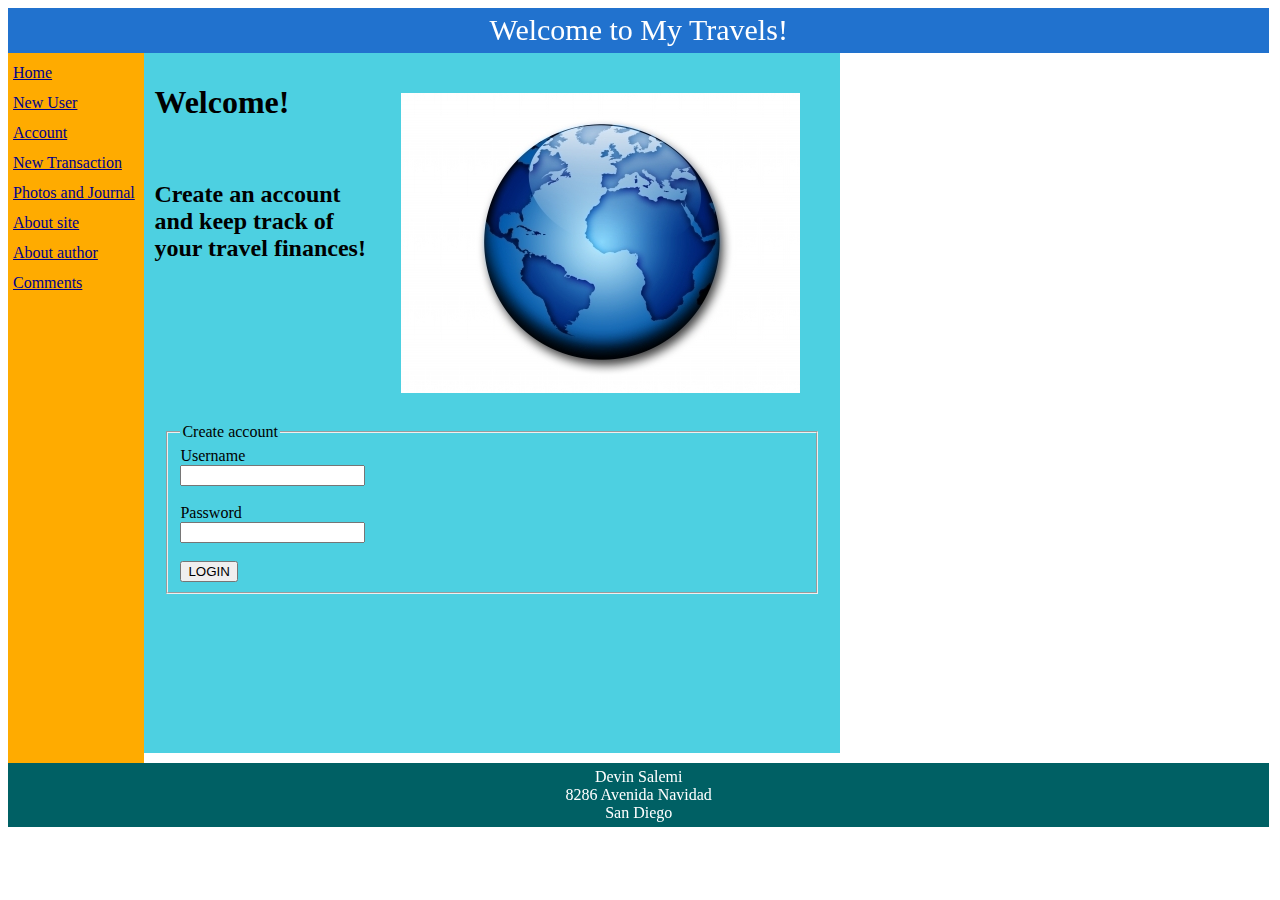
<file: app/index.html>
<!DOCTYPE html>
<!--
To change this license header, choose License Headers in Project Properties.
To change this template file, choose Tools | Templates
and open the template in the editor.
-->
<html>
    <head>
        <title>My Travels</title>
        <meta charset="UTF-8">
        <meta name="viewport" content="width=device-width, initial-scale=1.0">
        <link  href="css/styles.css"  rel="stylesheet" type="text/css" >
        <script src="js/script.js" type="text/javascript"></script>


    </head>
    <body>

        <header>Welcome to My Travels!</header>
        <div>

            <nav>
                <a href=index.html style="color:darkblue"
                   onmouseover="this.style.color = 'blue'"
                   onmouseout="this.style.color = 'darkblue'"> Home </a><br/>
                <a href=create.html style="color:darkblue"
                   onmouseover="this.style.color = 'blue'"
                   onmouseout="this.style.color = 'darkblue'"> New User </a><br/>
                <a href=account.html style="color:darkblue"
                   onmouseover="this.style.color = 'blue'"
                   onmouseout="this.style.color = 'darkblue'"> Account </a><br/>
                <a href=transaction.html style="color:darkblue"
                   onmouseover="this.style.color = 'blue'"
                   onmouseout="this.style.color = 'darkblue'"> New Transaction </a><br/>
                <a href=photo.html style="color:darkblue"
                   onmouseover="this.style.color = 'blue'"
                   onmouseout="this.style.color = 'darkblue'"> Photos and Journal </a><br/>
                <a href=about.html style="color:darkblue"
                   onmouseover="this.style.color = 'blue'"
                   onmouseout="this.style.color = 'darkblue'"> About site </a><br/>
                <a href=mybio.html style="color:darkblue"
                   onmouseover="this.style.color = 'blue'"
                   onmouseout="this.style.color = 'darkblue'"> About author </a><br/>
                  
                   <a href=comments.html style="color:darkblue"
                   onmouseover="this.style.color = 'blue'"
                   onmouseout="this.style.color = 'darkblue'"> Comments </a><br/>
            </nav>


            <main>
                <div style="padding:10px">

                    <img src="globe.JPG" alt="globe" id="globe" style="padding: 20px; margin: 10px;float:right"/>    

                    <h1>Welcome!</h1>

                    <br/><h2>Create an account and keep track of your travel finances!</h2>
                    <br><br>

                    <form id="createform11" name="form11" action="Login.php" 
                          method="get" style="padding: 10px;maring: 10px"

                          onsubmit="return submit11()">
                        <fieldset>
                            <legend>Create account</legend>
                            Username<br>
                            <input type="text" class="2login" id="4" name="_username"><br><br>
                            Password<br>
                            <input type="password" class="2login" id="password1" name="_password"><br><br>
                            <input type="submit" value="LOGIN">
                            
                            <script>
                                function submit11(){return true;}
                                
                            </script>
                            
                        </fieldset>
                    </form>

                            <br><br><br>
                            <br><br><br>
                            <br><br><br>
                            <button onclick="showGraphics()">Graphics on</button>
                            <button onclick="hideGraphics()">Graphics off</button>

                            <script>
                                function showGraphics() {
                                    document.getElementById("globe").style.display = "initial";
                                }
                                function hideGraphics() {
                                    document.getElementById("globe").style.display = "none";
                                }

                            </script>
                            <script></script>

                            <br><br><br><br><br/>




                            </div>
                            </main>








                            <footer>Devin Salemi <br/>8286 Avenida Navidad<br/>San Diego</footer>



                            </div>
                            </body>
                            </html>
</file>
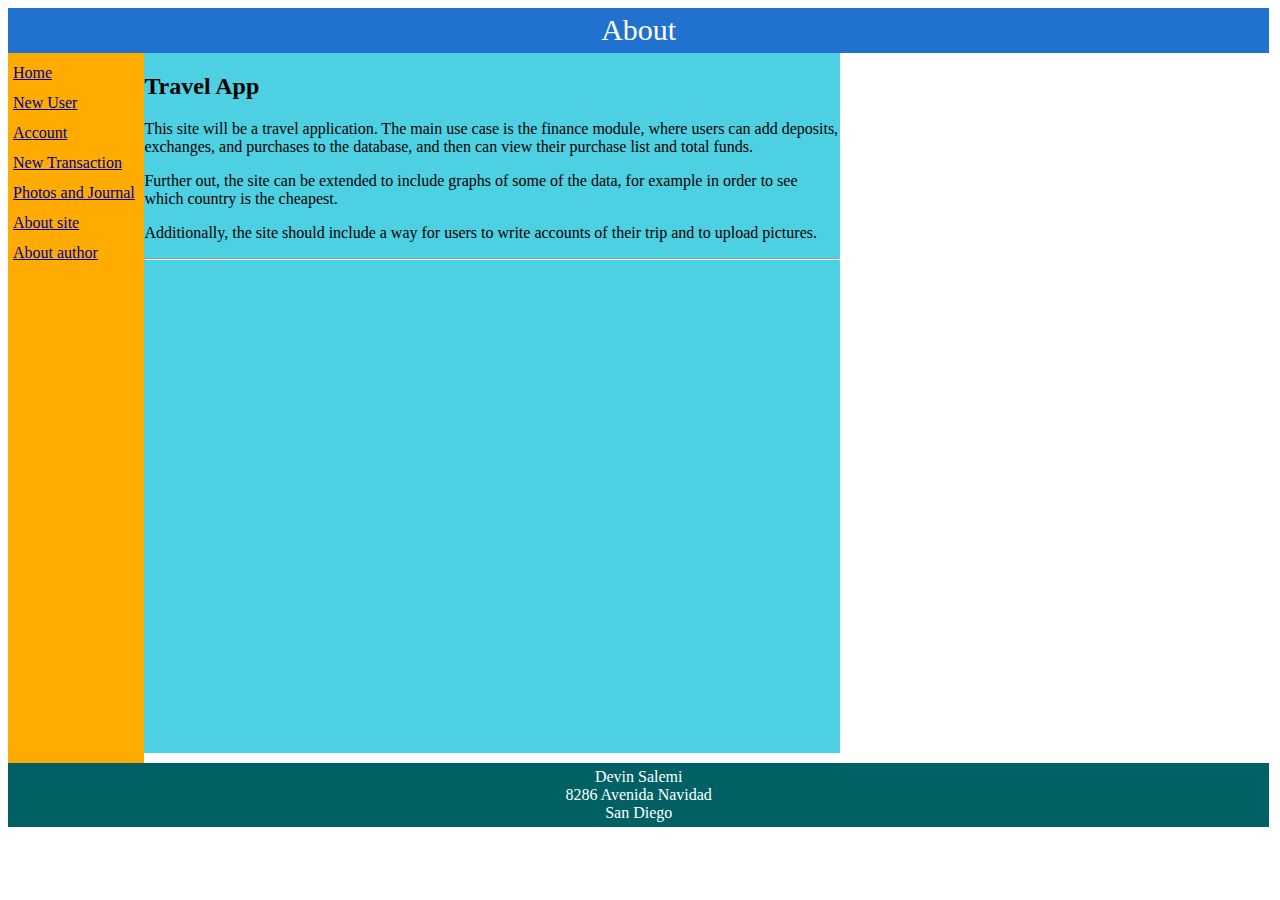
<file: app/about.html>
<!DOCTYPE html>
<!--
To change this license header, choose License Headers in Project Properties.
To change this template file, choose Tools | Templates
and open the template in the editor.
-->
<html>
    <head>
        <title>ABOUT</title>
        <meta charset="UTF-8">
        <meta name="viewport" content="width=device-width, initial-scale=1.0">
        
        <link  href="css/styles.css"  rel="stylesheet" type="text/css" >
    </head>
    <body  >
        
        <header>About</header>
        
        
        <nav>
            <a href=index.html style="color:darkblue"
               onmouseover="this.style.color='blue'"
               onmouseout="this.style.color='darkblue'"> Home </a><br/>
            <a href=create.html style="color:darkblue"
               onmouseover="this.style.color='blue'"
               onmouseout="this.style.color='darkblue'"> New User </a><br/>
            <a href=account.html style="color:darkblue"
               onmouseover="this.style.color='blue'"
               onmouseout="this.style.color='darkblue'"> Account </a><br/>
            <a href=transaction.html style="color:darkblue"
               onmouseover="this.style.color='blue'"
               onmouseout="this.style.color='darkblue'"> New Transaction </a><br/>
            <a href=photo.html style="color:darkblue"
               onmouseover="this.style.color='blue'"
               onmouseout="this.style.color='darkblue'"> Photos and Journal </a><br/>
            <a href=about.html style="color:darkblue"
               onmouseover="this.style.color='blue'"
               onmouseout="this.style.color='darkblue'"> About site </a><br/>
            <a href=mybio.html style="color:darkblue"
               onmouseover="this.style.color='blue'"
               onmouseout="this.style.color='darkblue'"> About author </a><br/>
        </nav>
        
        
        <main>
        <div div class="box">
            <div>
                
            <div class="row">    
            <h2>Travel App</h2>
           
            <p>
                This site will be a travel application.  The main use case is
                the finance module, where users can add deposits, exchanges, and
                purchases to the database, and then can view their purchase list
                and total funds.  
            </p>
            <p>
                Further out, the site can be extended to include graphs of some
                of the data, for example in order to see which country is the
                cheapest.
            </p>
            <p>
                Additionally, the site should include a way for users to write
                accounts of their trip and to upload pictures.
            </p>
            </div>
        </div>
        <hr/>
        
        </div>
        </main>
            
        <footer>Devin Salemi <br/>8286 Avenida Navidad<br/>San Diego</footer>
        
    </body>
</html>
</file>
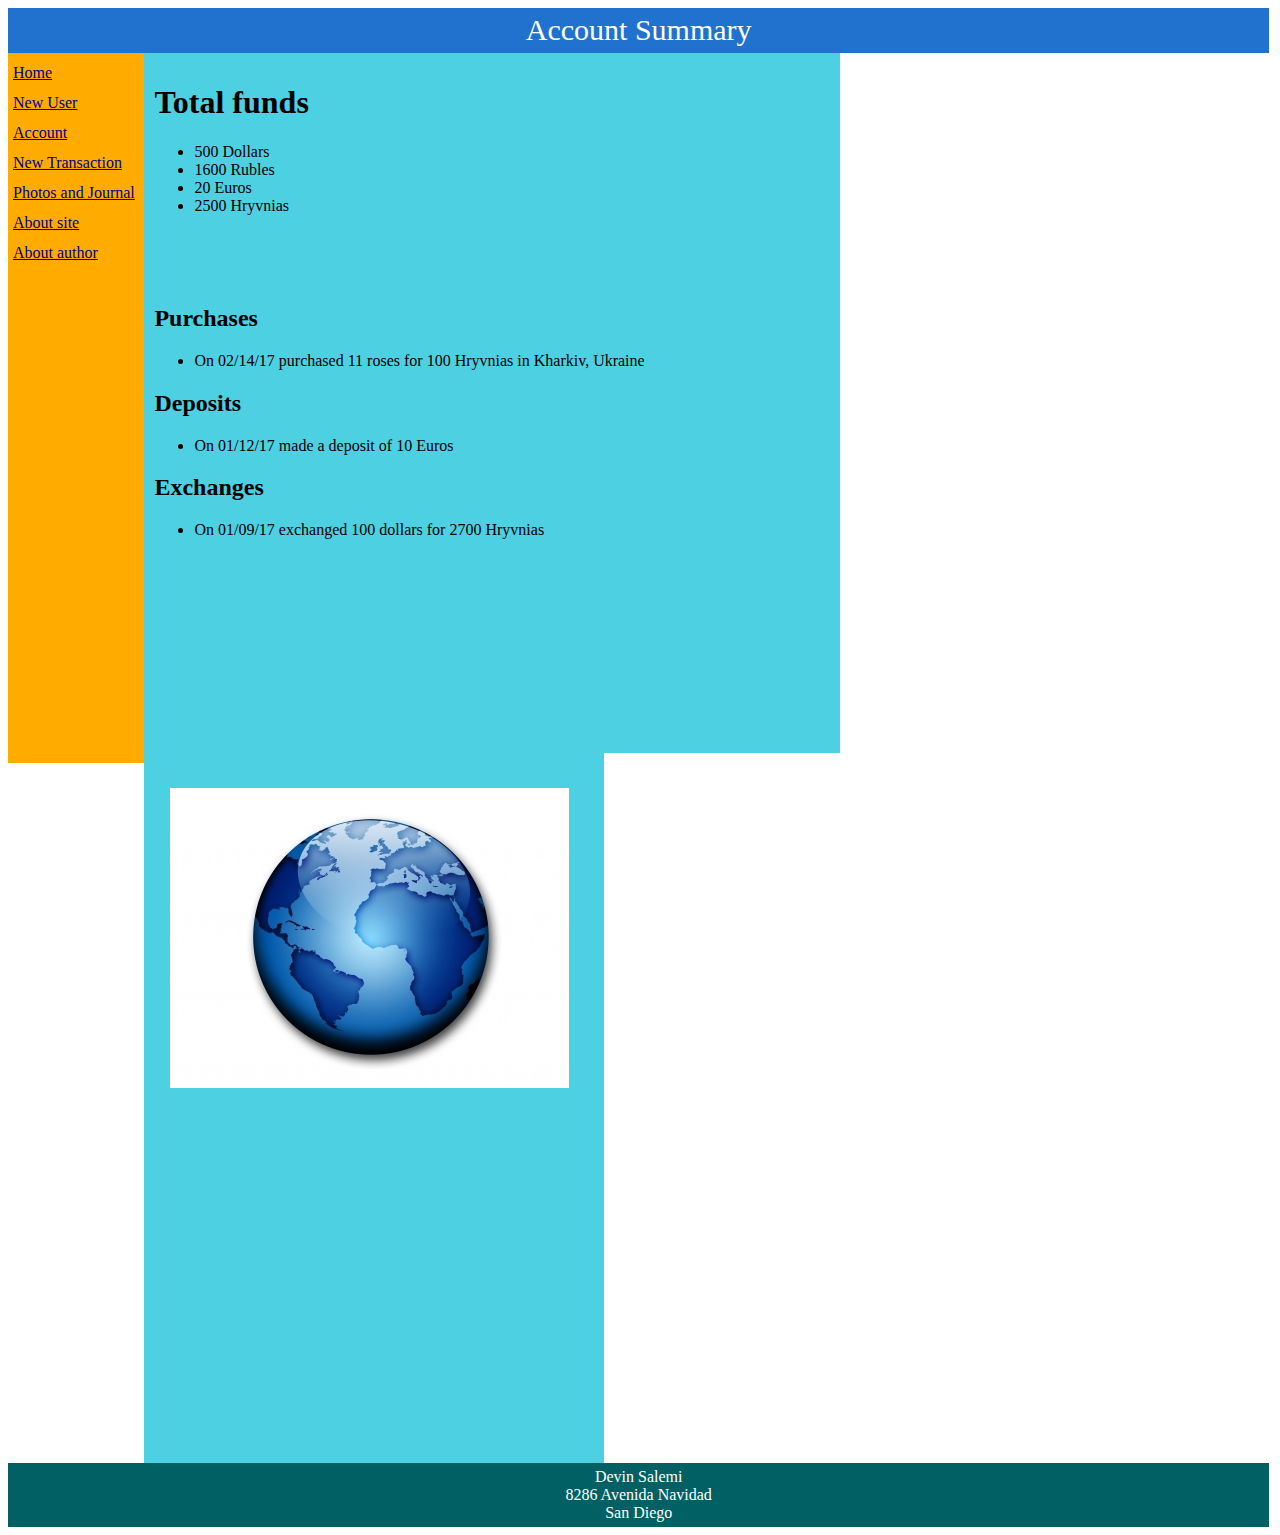
<file: app/account.html>
<!DOCTYPE html>
<!--
To change this license header, choose License Headers in Project Properties.
To change this template file, choose Tools | Templates
and open the template in the editor.
-->
<html>
    <head>
        <title>TODO supply a title</title>
        <meta charset="UTF-8">
        <meta name="viewport" content="width=device-width, initial-scale=1.0">

        <link  href="css/styles.css"  rel="stylesheet" type="text/css" >
        <script src="js/script.js" type="text/javascript"></script>


    </head>
    <body>

        <header>Account Summary</header>




        <nav>
            <a href=index.html style="color:darkblue"
               onmouseover="this.style.color = 'blue'"
               onmouseout="this.style.color = 'darkblue'"> Home </a><br/>
            <a href=create.html style="color:darkblue"
               onmouseover="this.style.color = 'blue'"
               onmouseout="this.style.color = 'darkblue'"> New User </a><br/>
            <a href=account.html style="color:darkblue"
               onmouseover="this.style.color = 'blue'"
               onmouseout="this.style.color = 'darkblue'"> Account </a><br/>
            <a href=transaction.html style="color:darkblue"
               onmouseover="this.style.color = 'blue'"
               onmouseout="this.style.color = 'darkblue'"> New Transaction </a><br/>
            <a href=photo.html style="color:darkblue"
               onmouseover="this.style.color = 'blue'"
               onmouseout="this.style.color = 'darkblue'"> Photos and Journal </a><br/>
            <a href=about.html style="color:darkblue"
               onmouseover="this.style.color = 'blue'"
               onmouseout="this.style.color = 'darkblue'"> About site </a><br/>
            <a href=mybio.html style="color:darkblue"
               onmouseover="this.style.color = 'blue'"
               onmouseout="this.style.color = 'darkblue'"> About author </a><br/>
        </nav>


        <main>
            <div class="box" style="padding:10px">
                
                <h1>Total funds</h1>    
                <ul>
                    <li>500 Dollars</li>
                    <li>1600 Rubles</li>
                    <li>20 Euros</li>
                    <li>2500 Hryvnias</li> 
               </ul>
                
                <br><br><br>
                
                
                <h2>Purchases</h2>
                <ul>
                    <li>On 02/14/17 purchased 11 roses for 100 Hryvnias in Kharkiv, Ukraine</li>
                    
               </ul>
                
                <h2>Deposits</h2>
                <ul>
                    <li>On 01/12/17 made a deposit of 10 Euros</li>
               </ul>
                
                <h2>Exchanges</h2>
                <ul>
                    <li>On 01/09/17 exchanged 100 dollars for 2700 Hryvnias</li>

               </ul>

                
               

                
               
                
            </div>
        </main>

         <aside>
                     <img src="globe.JPG" alt="globe" id="globe" style="padding: 20px; margin: 10px;float:right"/>    

                    
                </aside>  
        
        
        <footer>Devin Salemi <br/>8286 Avenida Navidad<br/>San Diego</footer>

    </body>
</html>
</file>
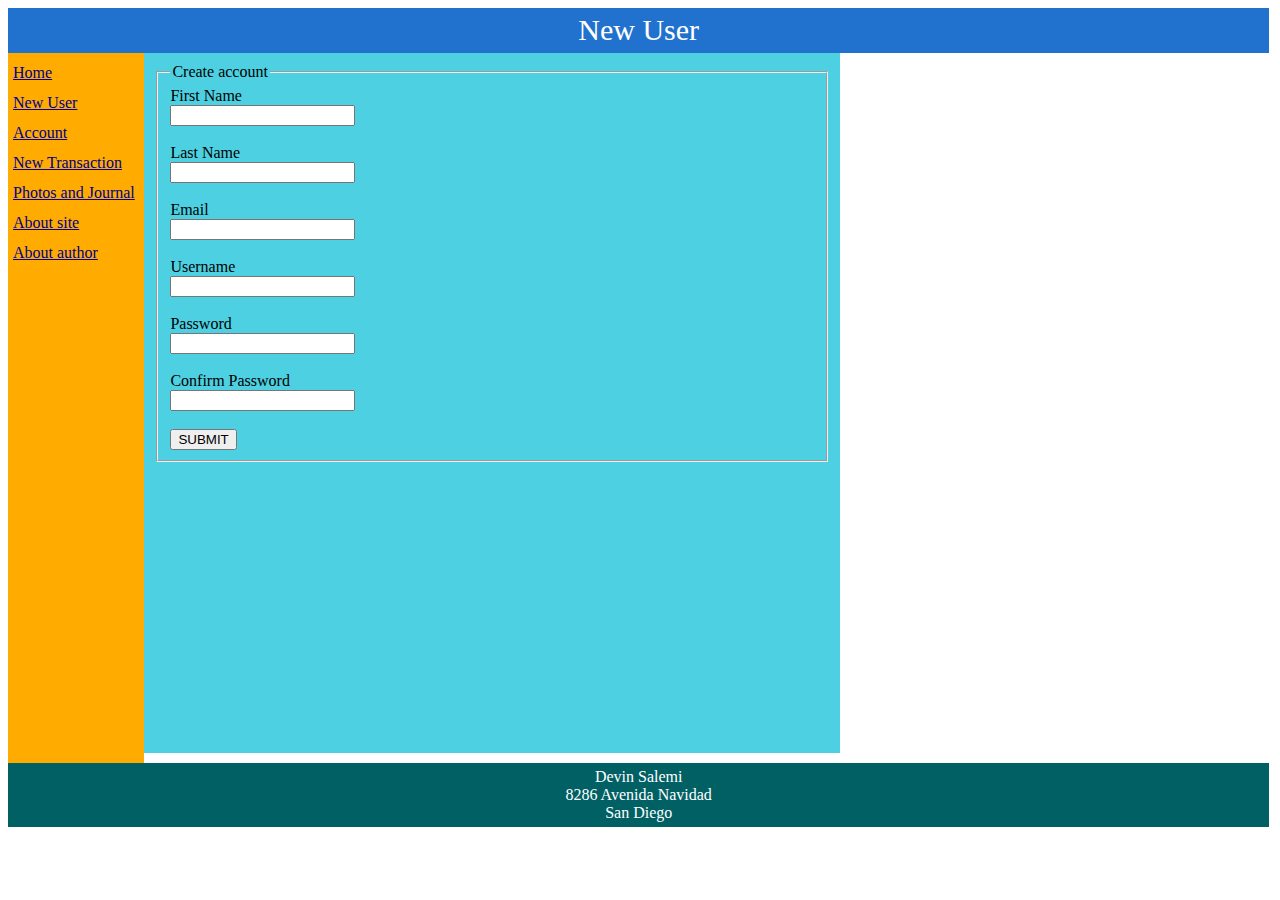
<file: app/create.html>
<!DOCTYPE html>
<!--
To change this license header, choose License Headers in Project Properties.
To change this template file, choose Tools | Templates
and open the template in the editor.
-->
<html>
    <head>
        <title>TODO supply a title</title>
        <meta charset="UTF-8">
        <meta name="viewport" content="width=device-width, initial-scale=1.0">

        <link  href="css/styles.css"  rel="stylesheet" type="text/css" >
        <script src="js/script.js" type="text/javascript"></script>

    </head>
    <body>



        <header>New User</header>
        <nav>
            <a href=index.html style="color:darkblue"
               onmouseover="this.style.color = 'blue'"
               onmouseout="this.style.color = 'darkblue'"> Home </a><br/>
            <a href=create.html style="color:darkblue"
               onmouseover="this.style.color = 'blue'"
               onmouseout="this.style.color = 'darkblue'"> New User </a><br/>
            <a href=account.html style="color:darkblue"
               onmouseover="this.style.color = 'blue'"
               onmouseout="this.style.color = 'darkblue'"> Account </a><br/>
            <a href=transaction.html style="color:darkblue"
               onmouseover="this.style.color = 'blue'"
               onmouseout="this.style.color = 'darkblue'"> New Transaction </a><br/>
            <a href=photo.html style="color:darkblue"
               onmouseover="this.style.color = 'blue'"
               onmouseout="this.style.color = 'darkblue'"> Photos and Journal </a><br/>
            <a href=about.html style="color:darkblue"
               onmouseover="this.style.color = 'blue'"
               onmouseout="this.style.color = 'darkblue'"> About site </a><br/>
            <a href=mybio.html style="color:darkblue"
               onmouseover="this.style.color = 'blue'"
               onmouseout="this.style.color = 'darkblue'"> About author </a><br/>
        </nav>

        <main>
            <div style="padding:10px">

                <form id="createform" name="form1" action="Process.php" 
                      method="post"

                      onsubmit="return submit1()">
                    <fieldset>
                        <legend>Create account</legend>
                        First Name<br>
                        <input type="text" class="2submit" id="1" name="first"><br><br>
                        Last Name<br>
                        <input type="text" class="2submit" id="2" name="last"><br><br>
                        Email<br>
                        <input type="email" class="2submit" id="3" name="email"><br><br>
                        Username<br>
                        <input type="text" class="2submit" id="4" name="username"><br><br>
                        Password<br>
                        <input type="password" class="2submit" id="password1" name="password"><br><br>
                        Confirm Password<br>
                        <input type="password" class="2submit" id="password2" 
                               oninput="passwordf()"><p id="p9" style="display:none">
                            Make sure this matches the first password</p><br><br>
                        <input type="submit" value="SUBMIT">

                        <script>
                            function submit1() {

                                var p1 = document.getElementById("password1").value;
                                var p2 = document.getElementById("password2").value;
                                if (p1 !== p2) {
                                    alert("Passwords must be the same");
                                    return false;
                                }
                                
                                var a1 = document.getElementById("1").value;
                                if(a1 == null || a1 == ""){
                                    alert("Must fill out all fields");
                                        return false;
                                }
                                var a2 = document.getElementById("2").value;
                                if(a2 == null || a2 == ""){
                                    alert("Must fill out all fields");
                                        return false;
                                }
                                var a3 = document.getElementById("3").value;
                                if(a3 == null || a3 == ""){
                                    alert("Must fill out all fields");
                                        return false;
                                }
                                var a4 = document.getElementById("4").value;
                                if(a4 == null || a4 == ""){
                                    alert("Must fill out all fields");
                                        return false;
                                }
                                var a5 = document.getElementById("password1").value;
                                if(a5 == null || a5 == ""){
                                    alert("Must fill out all fields");
                                        return false;
                                }
                                var a6 = document.getElementById("password2").value;
                                if(a6 == null || a6 == ""){
                                    alert("Must fill out all fields");
                                        return false;
                                }   



                                return true;
                            }


                            function passwordf() {
                                document.getElementById("p9").style.display = "inline";
                            }
                        </script>

                    </fieldset>
                </form>


            </div>

        </main>



        <footer>Devin Salemi <br/>8286 Avenida Navidad<br/>San Diego</footer>


    </body>
</html>
</file>
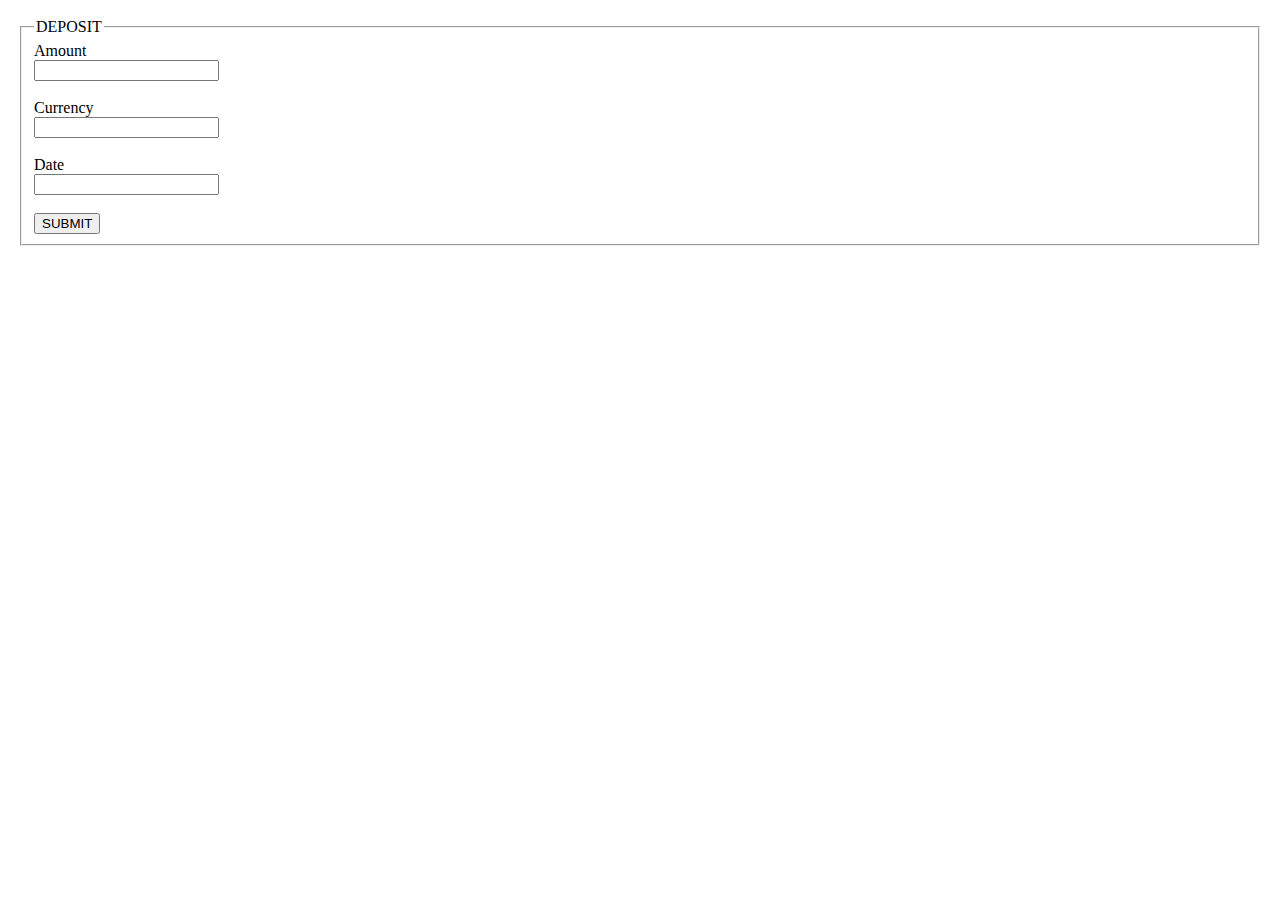
<file: app/deposit.html>
<!DOCTYPE html>
<!--
To change this license header, choose License Headers in Project Properties.
To change this template file, choose Tools | Templates
and open the template in the editor.
-->
<html>
    <head>
        <title>TODO supply a title</title>
        <meta charset="UTF-8">
        <meta name="viewport" content="width=device-width, initial-scale=1.0">
    </head>
    <body>
        <div>
            <div style="padding:10px">
                
                <form id="createform" name="form1" action="Process.php" 
                      method="post"
                      onsubmit="return submit1()">
                    <fieldset>
                        <legend>DEPOSIT</legend>
                        Amount<br>
                        <input type="text" class="2submit_p" id="dep1"><br><br>
                        Currency<br>
                        <input type="text" class="2submit_p" id="dep2"><br><br>
                        Date<br>
                        <input type="text" class="2submit_p" id="dep3"><br><br>
                       
                        
                        <input type="submit" value="SUBMIT">
                        
                    </fieldset>
                </form>
                
                
                
                
                
                
            </div>
            
            
        </div>
    </body>
</html>
</file>
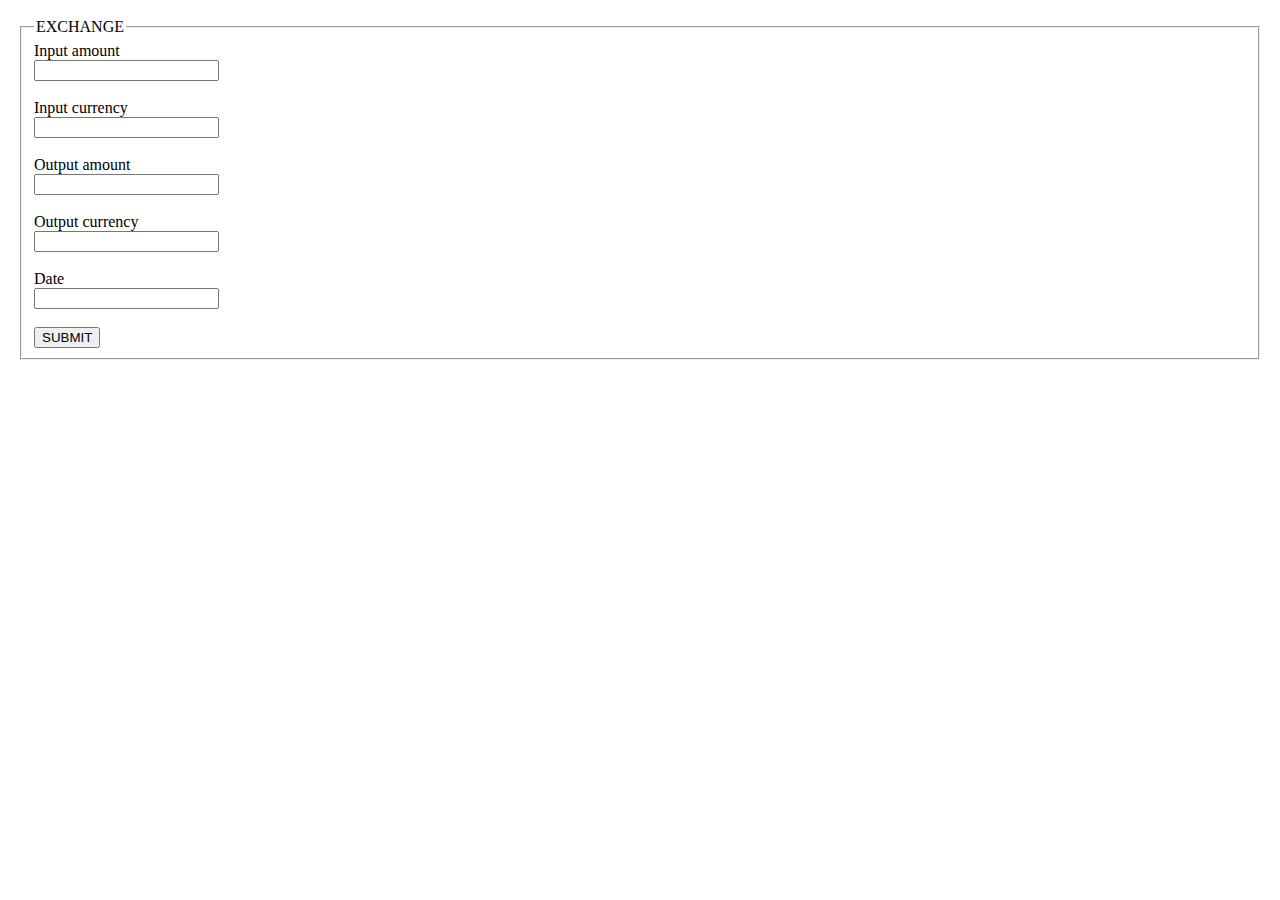
<file: app/exchange.html>
<!DOCTYPE html>
<!--
To change this license header, choose License Headers in Project Properties.
To change this template file, choose Tools | Templates
and open the template in the editor.
-->
<html>
    <head>
        <title>TODO supply a title</title>
        <meta charset="UTF-8">
        <meta name="viewport" content="width=device-width, initial-scale=1.0">
    </head>
    <body>
        <div>
            
            <div style="padding:10px">
                
                <form id="createform" name="form1" action="Process.php" 
                      method="post"
                      onsubmit="return submit1()">
                    <fieldset>
                        <legend>EXCHANGE</legend>
                        Input amount<br>
                        <input type="text" class="2submit_p" id="ex1"><br><br>
                        Input currency<br>
                        <input type="text" class="2submit_p" id="ex2"><br><br>
                        Output amount<br>
                        <input type="text" class="2submit_p" id="ex3"><br><br>
                        Output currency<br>
                        <input type="email" class="2submit_p" id="ex4"><br><br>
                        Date<br>
                        <input type="text" class="2submit_p" id="ex5"><br><br>
                        
                       
                        
                        <input type="submit" value="SUBMIT">
                        
                    </fieldset>
                </form>
                
                
                
                
                
                
            </div>
            
        </div>
    </body>
</html>
</file>
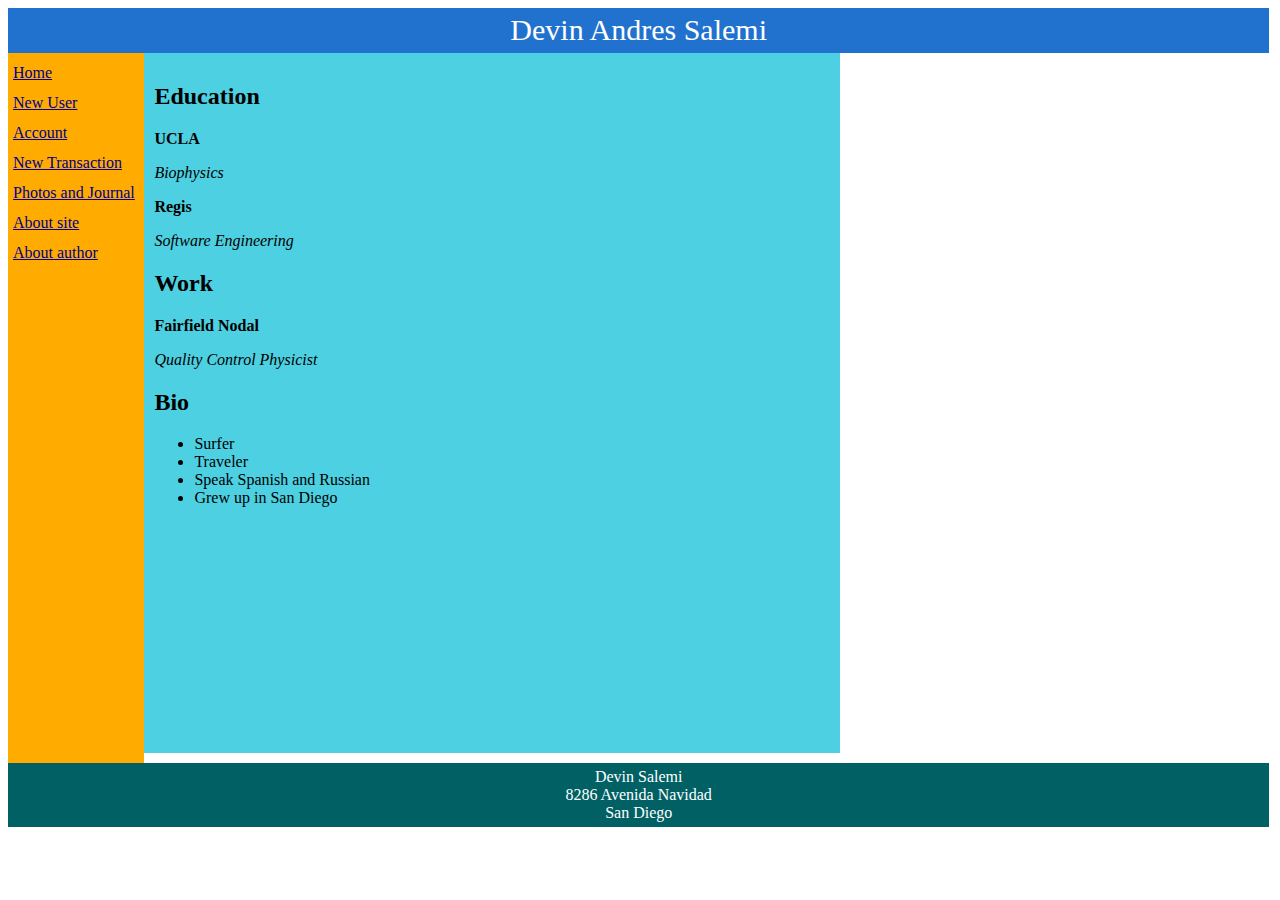
<file: app/mybio.html>
<!DOCTYPE html>
<!--
To change this license header, choose License Headers in Project Properties.
To change this template file, choose Tools | Templates
and open the template in the editor.
-->
<html>
    <head>
        <title>MY BIO</title>
        <meta charset="UTF-8">
        <meta name="viewport" content="width=device-width, initial-scale=1.0">
        <link  href="css/styles.css"  rel="stylesheet" type="text/css" >

    </head>
    <body>
        
        
        <div class="box">
           <header>Devin Andres Salemi</header> 
            
           
           <nav>
            <a href=index.html style="color:darkblue"
               onmouseover="this.style.color='blue'"
               onmouseout="this.style.color='darkblue'"> Home </a><br/>
            <a href=create.html style="color:darkblue"
               onmouseover="this.style.color='blue'"
               onmouseout="this.style.color='darkblue'"> New User </a><br/>
            <a href=account.html style="color:darkblue"
               onmouseover="this.style.color='blue'"
               onmouseout="this.style.color='darkblue'"> Account </a><br/>
            <a href=transaction.html style="color:darkblue"
               onmouseover="this.style.color='blue'"
               onmouseout="this.style.color='darkblue'"> New Transaction </a><br/>
            <a href=photo.html style="color:darkblue"
               onmouseover="this.style.color='blue'"
               onmouseout="this.style.color='darkblue'"> Photos and Journal </a><br/>
            <a href=about.html style="color:darkblue"
               onmouseover="this.style.color='blue'"
               onmouseout="this.style.color='darkblue'"> About site </a><br/>
            <a href=mybio.html style="color:darkblue"
               onmouseover="this.style.color='blue'"
               onmouseout="this.style.color='darkblue'"> About author </a><br/>
        </nav>

           
        <main>
            <div style="padding:10px">
                
                
            <div class="row">
                
                <h2>Education</h2>
                <p><strong>UCLA</strong></p>
                <em>Biophysics</em>
                <p><strong>Regis</strong></p>
                <em>Software Engineering</em>
            </div>
            
            <div class="row">
                <h2>Work</h2>
                <p><strong>Fairfield Nodal</strong></p>
                <em>Quality Control Physicist</em>
            </div>
            
            <div class="row">
                <h2>Bio</h2>
                <ul>
                    <li>Surfer</li>
                    <li>Traveler</li>
                    <li>Speak Spanish and Russian</li>
                    <li>Grew up in San Diego</li>
                </ul>     
            </div>
                   
            </div>
        </main>
            
        </div>
        <footer>Devin Salemi <br/>8286 Avenida Navidad<br/>San Diego</footer>
        
    </body>
</html>
</file>
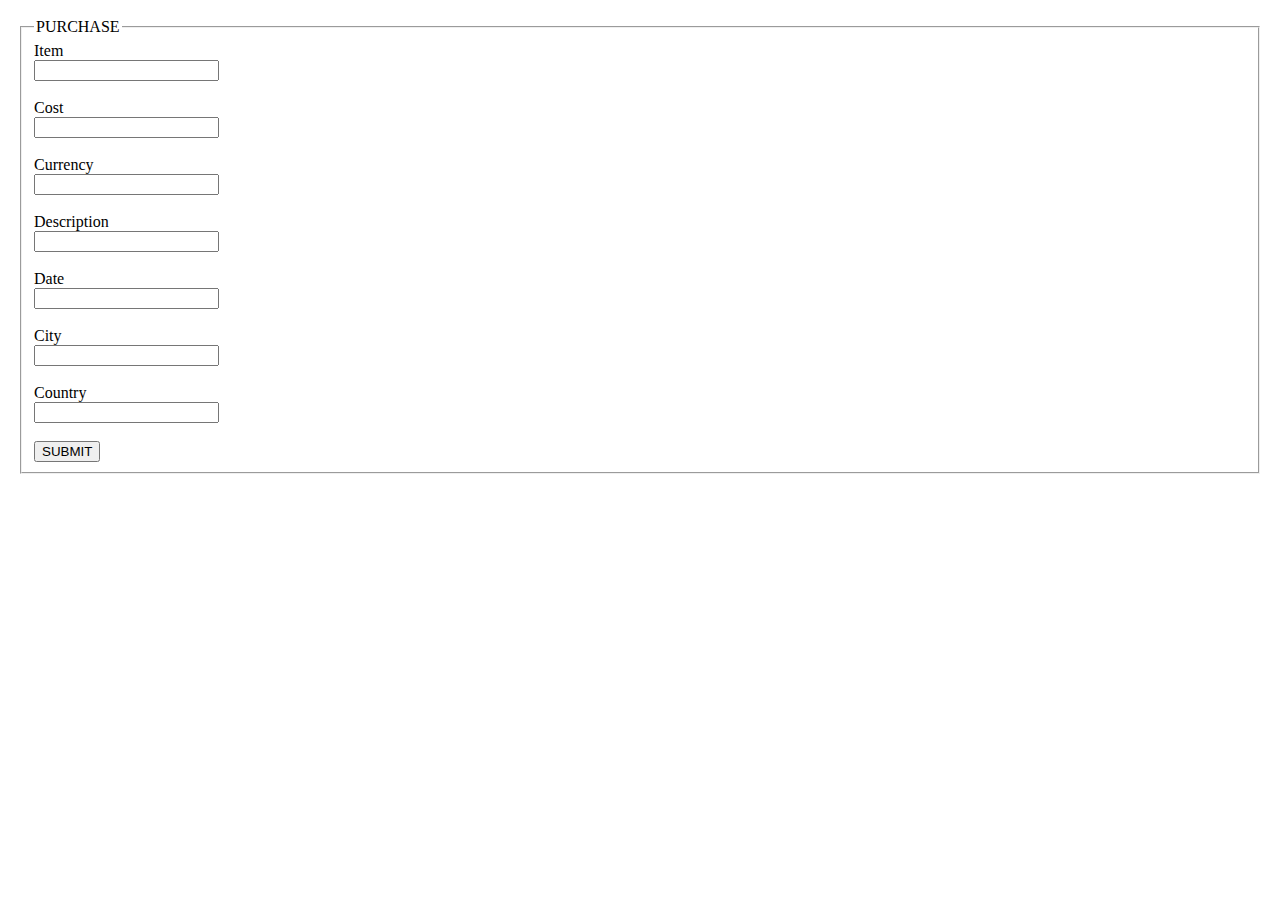
<file: app/purchase.html>
<!DOCTYPE html>
<!--
To change this license header, choose License Headers in Project Properties.
To change this template file, choose Tools | Templates
and open the template in the editor.
-->
<html>
    <head>
        <title>Purchase</title>
        <meta charset="UTF-8">
        <meta name="viewport" content="width=device-width, initial-scale=1.0">
        <link  href="css/styles.css"  rel="stylesheet" type="text/css" >
    </head>
    <body>
        
        
      
        
        
       
            <div style="padding:10px">
                
                <form id="createform" name="form1" action="Process.php" 
                      method="post"
                      onsubmit="return submit1()">
                    <fieldset>
                        <legend>PURCHASE</legend>
                        Item<br>
                        <input type="text" class="2submit_p" id="pur1"><br><br>
                        Cost<br>
                        <input type="text" class="2submit_p" id="pur2"><br><br>
                        Currency<br>
                        <input type="text" class="2submit_p" id="pur3"><br><br>
                        Description<br>
                        <input type="email" class="2submit_p" id="pur4"><br><br>
                        Date<br>
                        <input type="text" class="2submit_p" id="pur6"><br><br>
                        City<br>
                        <input type="text" class="2submit_p" id="pur7"><br><br>
                        Country<br>
                        <input type="text" class="2submit_p" id="pur8"><br><br>
                       
                        
                        <input type="submit" value="SUBMIT">
                        
                    </fieldset>
                </form>
                
                
                
                
                
                
            </div>
       
        
        
    </body>
</html>
</file>
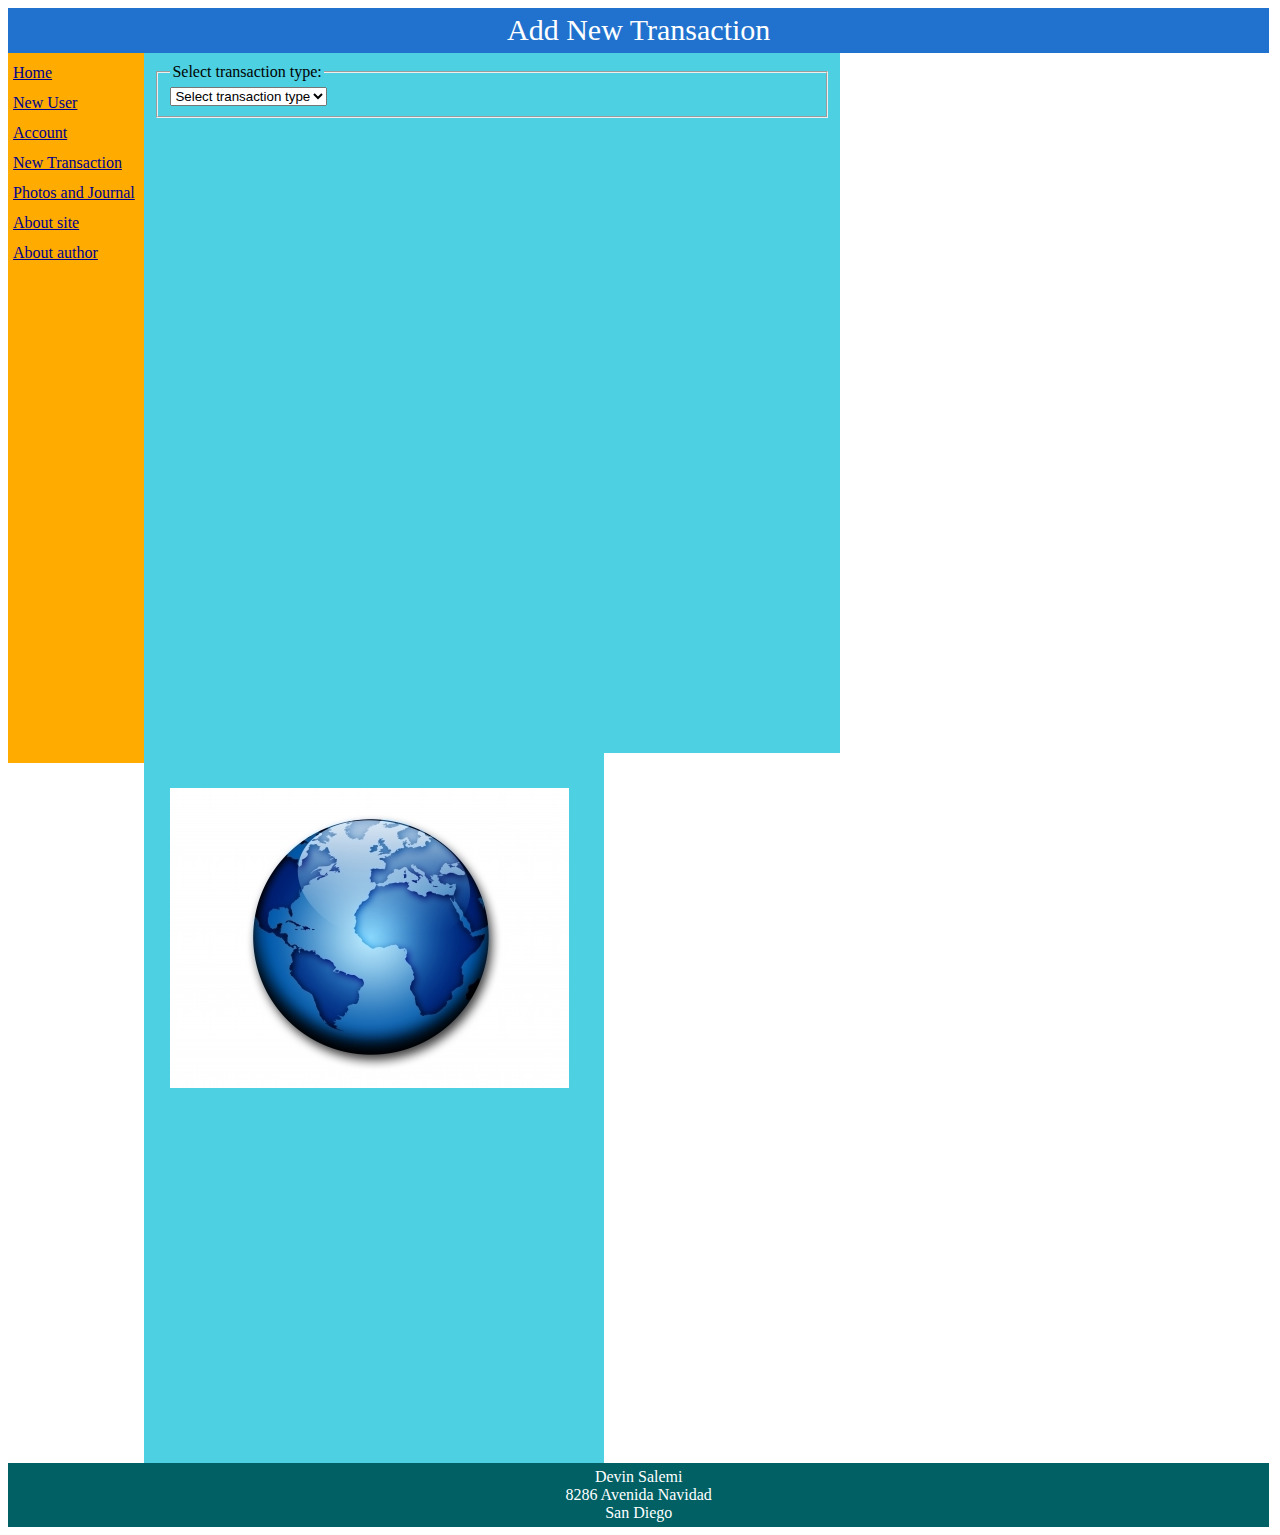
<file: app/transaction.html>
<!DOCTYPE html>
<!--
To change this license header, choose License Headers in Project Properties.
To change this template file, choose Tools | Templates
and open the template in the editor.
-->
<html>
    <head>
        <title>Transaction</title>
        <meta charset="UTF-8">
        <meta name="viewport" content="width=device-width, initial-scale=1.0">

        <link  href="css/styles.css"  rel="stylesheet" type="text/css" >

    </head>
    <body>

                <header>Add New Transaction</header>
        <nav>
            <a href=index.html style="color:darkblue"
               onmouseover="this.style.color = 'blue'"
               onmouseout="this.style.color = 'darkblue'"> Home </a><br/>
            <a href=create.html style="color:darkblue"
               onmouseover="this.style.color = 'blue'"
               onmouseout="this.style.color = 'darkblue'"> New User </a><br/>
            <a href=account.html style="color:darkblue"
               onmouseover="this.style.color = 'blue'"
               onmouseout="this.style.color = 'darkblue'"> Account </a><br/>
            <a href=transaction.html style="color:darkblue"
               onmouseover="this.style.color = 'blue'"
               onmouseout="this.style.color = 'darkblue'"> New Transaction </a><br/>
            <a href=photo.html style="color:darkblue"
               onmouseover="this.style.color = 'blue'"
               onmouseout="this.style.color = 'darkblue'"> Photos and Journal </a><br/>
            <a href=about.html style="color:darkblue"
               onmouseover="this.style.color = 'blue'"
               onmouseout="this.style.color = 'darkblue'"> About site </a><br/>
            <a href=mybio.html style="color:darkblue"
               onmouseover="this.style.color = 'blue'"
               onmouseout="this.style.color = 'darkblue'"> About author </a><br/>
        </nav>


        <main>
            <div style="padding:10px">

                <form>
                    <fieldset>
                        <legend>Select transaction type:</legend>
                        <select name="transactions" onchange="transaction(this.value)">
                            <option value="">Select transaction type</option>
                            <option value="purchase">purchase</option>
                            <option value="deposit">deposit</option>
                            <option value="exchange">exchange</option>
                        </select>

                        <script type="text/javascript">
                            function transaction(type) {
                                if(type.length ==0){return;}
                                var request = new XMLHttpRequest();
                                request.onreadystatechange=function(){
                                    if(request.readyState==4 && request.status == 200){
                                        document.getElementById("transaction1").innerHTML=
                                                request.responseText;
                                    }
                                        
                                }
                                
                                request.open("POST","transaction.php",true);
                                request.setRequestHeader("Content-type","application/x-www-form-urlencoded");
                                request.send("transaction1=" + type);
                            }


                        </script>

                    </fieldset>
                </form>
                <div id="transaction1"></div>
                <br><br><br><br>
                
                
            </div>
        </main>     
                
                
                 <aside>
                     <img src="globe.JPG" alt="globe" id="globe" style="padding: 20px; margin: 10px;float:right"/>    

                    
                </aside>  
                
                   <footer>Devin Salemi <br/>8286 Avenida Navidad<br/>San Diego</footer>

    </body>
</html>
</file>
<file: app/css/styles.css>
body1 {background-color : lightgray; color : darkblue}


.box1{border-radius: 6px; width: 95%;
    border: 2px solid green;
    padding: 20px;
    margin: 20px;}

.row1{width: 95%;
    border-top:  2px solid green;
    padding: 5px;
    }
    
    header{width: 99%;
    background-color:#2172ce;
    height:35px;
    color:white;
    text-align:center;
    padding:5px;
    font-size:30px}
    
    nav{
        background-color:#FFAB00;
        color:black;
        line-height:30px;
        height:700px;
        width:10%;
        float:left;
        padding:5px;
        
    }
    
    main{
        background-color:#4DD0E1;
        color:black;
        width:55%;
        height:700px;
        float:left;
        overflow:scroll;
        
    }
    
    aside{
        background-color:#4DD0E1;
        height:700px;
        width:450px;
        float:left;
        padding:5px;
        
    }
    
    footer{
        
        width:99%;
        color:white;
        background-color:#006064;
        text-align:center;
        clear:both;
        padding: 5px;
    }
</file>
